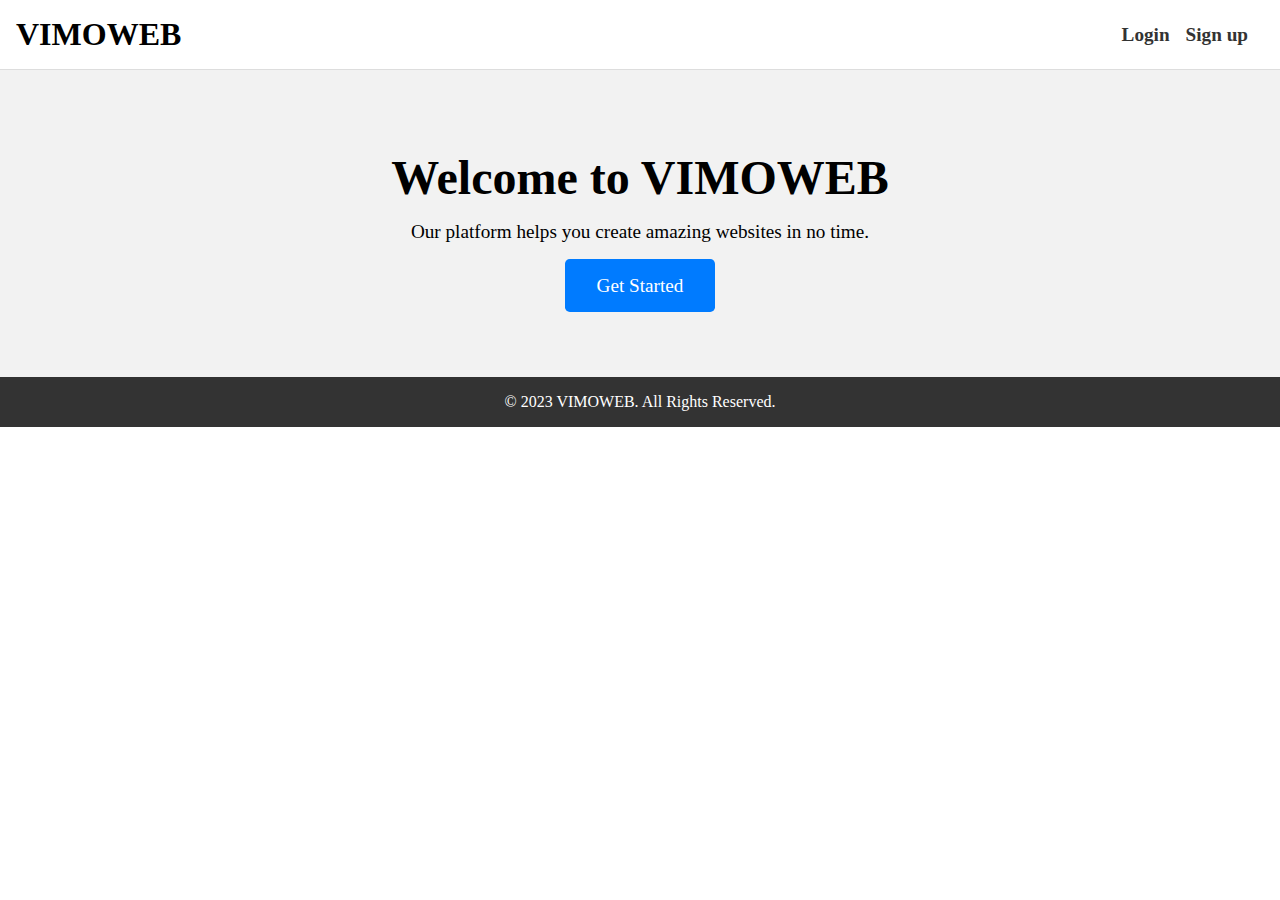
<file: index.html>
<!DOCTYPE html>
<html>
<head>
<meta charset="UTF-8">
<title>VIMOWEB</title>
<link rel="stylesheet" href="style.css">
</head>
<body>
<header>
<div class="logo">
<h1>VIMOWEB</h1>
</div>
<nav>
<ul>
<li><a href="../Pages/login.html">Login</a></li>
<li><a href="../Pages/signup.html">Sign up</a></li>
</ul>
</nav>
</header>
<section class="get-started">
<h2>Welcome to VIMOWEB</h2>
<p>Our platform helps you create amazing websites in no time.</p>
<a href="#" class="btn">Get Started</a>
</section>
<footer>
<p>&copy; 2023 VIMOWEB. All Rights Reserved.</p>
</footer>
</body>
</html>
</file>
<file: style.css>
* {
    margin: 0;
    padding: 0;
    box-sizing: border-box;
}
header {
    background-color: #fff;
    border-bottom: 1px solid #ddd;
    display: flex;
    justify-content: space-between;
    align-items: center;
    padding: 1rem;
}
.logo h1 {
    font-size: 2rem;
    font-weight: bold;
}

nav ul {
    list-style: none;
    display: flex;
    align-items: center;
}

nav li {
    margin-right: 1rem;
}

nav a {
    color: #333;
    text-decoration: none;
    font-size: 1.2rem;
    font-weight: bold;
}

.get-started {
    background-color: #f2f2f2;
    text-align: center;
    padding: 5rem;
}

.get-started h2 {
    font-size: 3rem;
    margin-bottom: 1rem;
}

.get-started p {
    font-size: 1.2rem;
    margin-bottom: 2rem;
}

.get-started .btn {
    background-color: #007bff;
    color: #fff;
    font-size: 1.2rem;
    padding: 1rem 2rem;
    border: none;
    border-radius: 0.3rem;
    text-decoration: none;
}

footer {
    background-color: #333;
    color: #fff;
    padding: 1rem;
    text-align: center;
}
</file>
